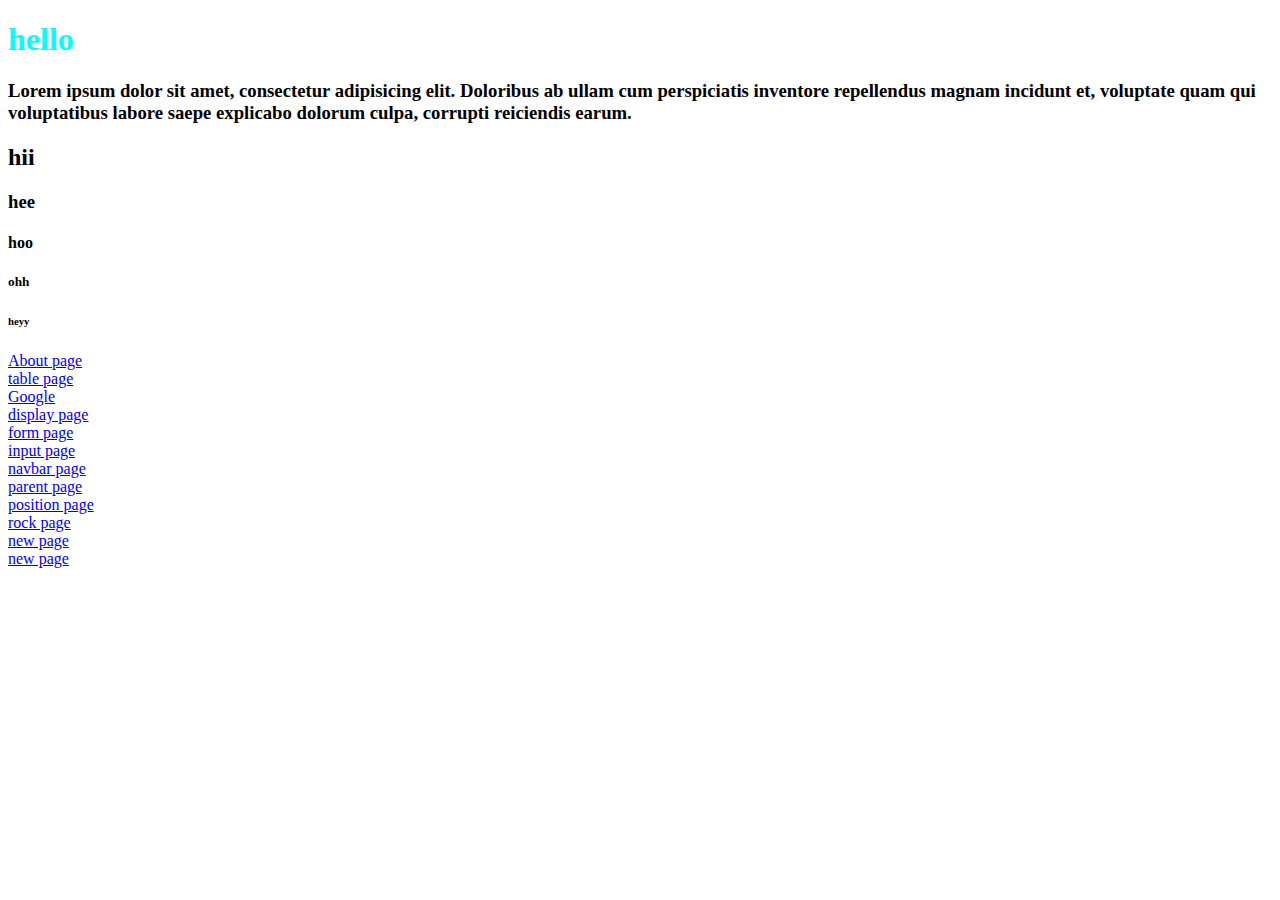
<file: index.html>
<!DOCTYPE html>
<html lang="en">

<head>
    <meta charset="UTF-8">
    <meta name="viewport" content="width=device-width, initial-scale=1.0">
    <title>html page</title>
    <link rel="styleheet" href="style.css">

</head>

<body>

    <h1 style="color:aqua;">hello </h1>

    <h3 id="new" aria-selected sector; </h3>
        <p class="line">
            Lorem ipsum dolor sit amet, consectetur adipisicing elit. Doloribus ab ullam cum perspiciatis inventore
            repellendus magnam
            incidunt et, voluptate quam qui voluptatibus labore saepe explicabo dolorum culpa, corrupti reiciendis
            earum.
        </p>
        <h2>hii </h2>
        <h3> hee</h3>
        <h4>hoo</h4>
        <h5> ohh</h5>
        <h6> heyy</h6>
        <a href="about.html"> About page</a><br>
        <a href="table.html"> table page </a><br>
        <a href="https://www.google.com/">Google</a><br>
        <a href="display.html"> display page</a><br>
        <a href="form.html"> form page</a><br>
        <a href="inpute.html"> input page</a><br>
        <a href="navbar.html"> navbar page</a><br>
        <a href="parent.html"> parent page</a><br>
        <a href="position.html"> position page</a><br>
        <a href="rock.html"> rock page</a><br>
        <a href="new.html"> new page</a><br>
         <a href="newgid.html"> new page</a><br>
                                    



        <script>
            function greet(name, age) {
                return `hello ${name} i am ${age} year old`;
            }
            console.log(greet(`vini`, 19));
            function add(num1, num2) {
                return num1 + num2;
            }
            console.log(add(13, 19));
        </script>

</body>

</html>
</file>
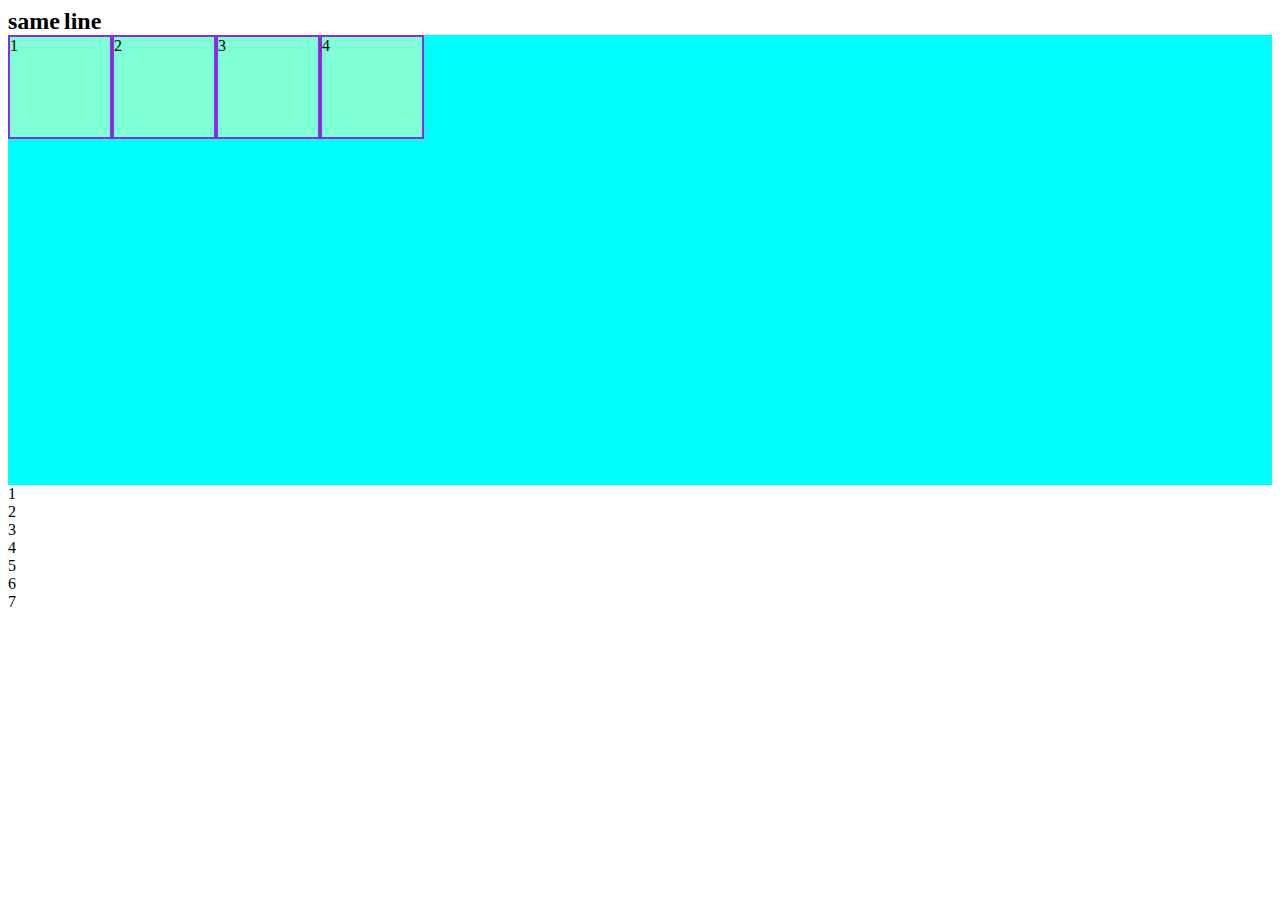
<file: display.html>
<!DOCTYPE html>
<html lang="en">
<head>
    <meta charset="UTF-8">
    <meta name="viewport" content="width=device-width, initial-scale=1.0">
    <title>Document</title>
    <link rel="stylesheet" href="style.css">
</head>
<body>
    <div>
    <h2 class="inline">same</h2>
    <h2 class="inline">line</h2>
</div>
    <div class="flex-container">
        <div class="item1">1</div>
        <div class="item2">2</div>
        <div class="item3">3</div> 
        <div class="item4">4</div>
     </div>
        <div class="item1">1</div>
        <div class="item2">2</div>
        <div class="item3">3</div> 
        <div class="item4">4</div>
        <div class="item4">5</div>
        <div class="item4">6</div>
        <div class="item4">7</div>
    
</body>
</html>
</file>
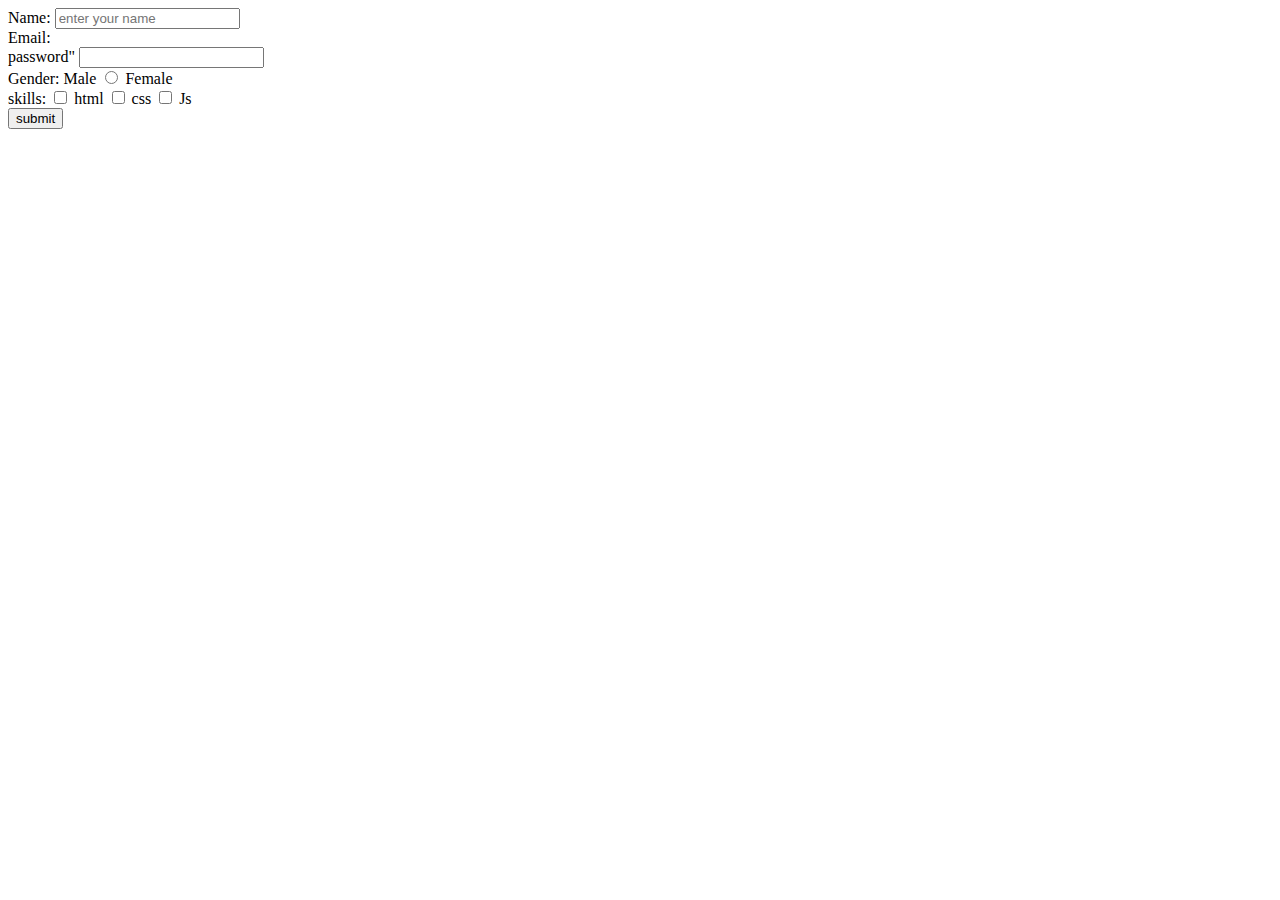
<file: form.html>
<!DOCTYPE html>
<html lang="en">
<head>
    <meta charset="UTF-8">
    <meta name="viewport" content="width=device-width, initial-scale=1.0">
    <title>Document</title>
</head>
<body>
   <from action="">
             <lable for="">Name:</lable>
             <input type="text" placeholder="enter your name"><br>
             <lable for="">Email:</lable>
             <inpute type="email" name="" id="" required><br>
            <lable for="" > password" </lable>
            <input type="password" name="" id="" ><br>
            <lable for="">Gender:</lable>          
                <inpute type="radio" name="gender"id="" vaue="male">
                <lable for=""> Male</lable>
                <input type="radio" name="gender"id="" value="female">
                <lable for="" >Female </lable>
                 <br>
                <lable for=""> skills:</lable>
                <input type="checkbox" name="skills" id="" value="html">
                <lable for="">html</lable>
                <input type="checkbox" name="skills" id="" value="css">
                <lable for="">css</lable>
                <input type="checkbox" name="skills" id="" value="js">
                <lable for="">Js</lable>
                <br>
                <button type="submit">submit</button>

   </from>
</body>
</html>
</file>
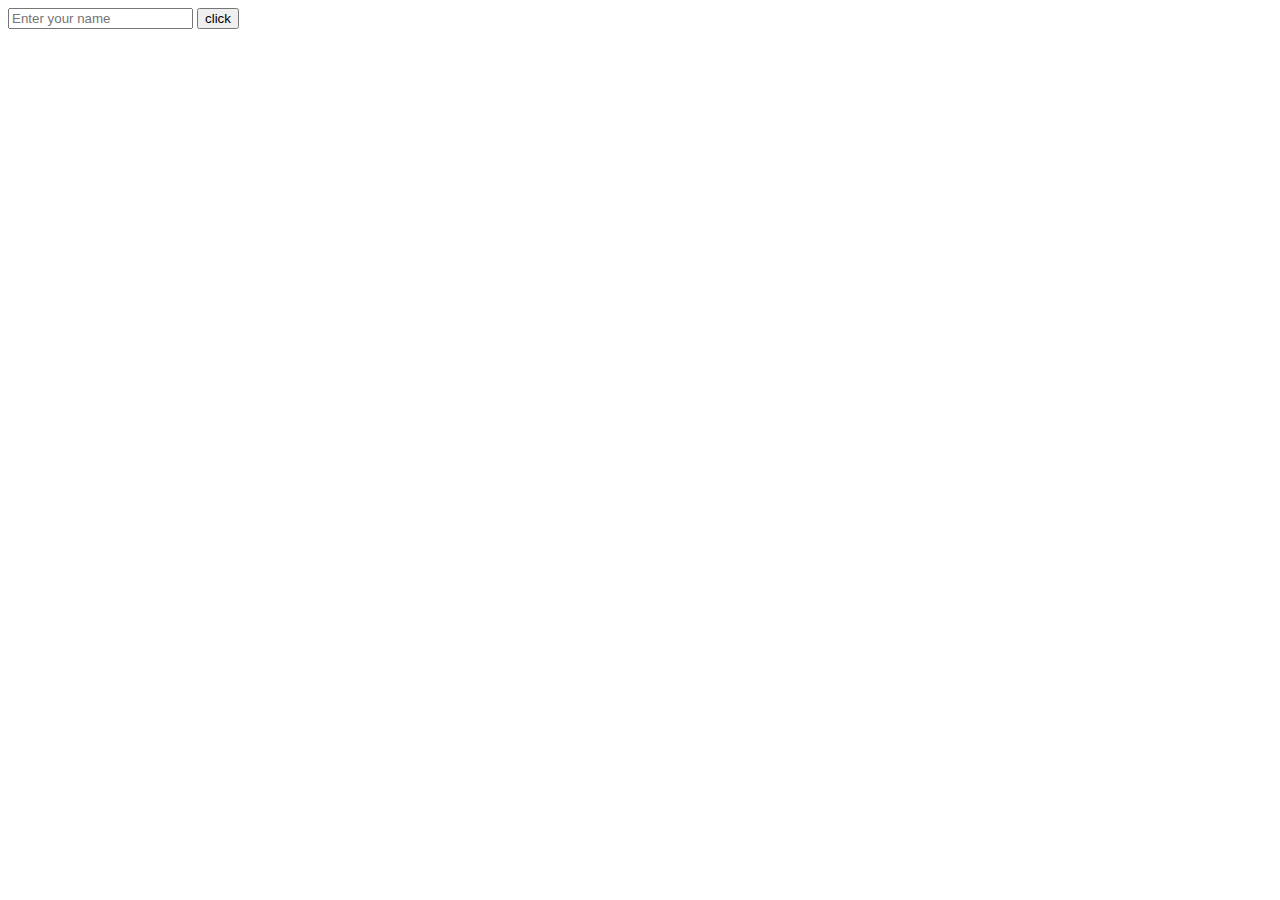
<file: inpute.html>
<!DOCTYPE html>
<html lang="en">
<head>
    <meta charset="UTF-8">
    <meta name="viewport" content="width=device-width, initial-scale=1.0">
    <title>Document</title>
</head>
<body>
    <input type="text" id="name" placeholder="Enter your name"> 
    <button onclick="greet()">click</button>
    <h1 id="result"></h1>
    <script>
        function greet(){
        let name=document.getElementById(`name`).value
        document.getElementById(`result`).innerText=`Hello ${name}`
    }

    </script>
</body>
</html>
</file>
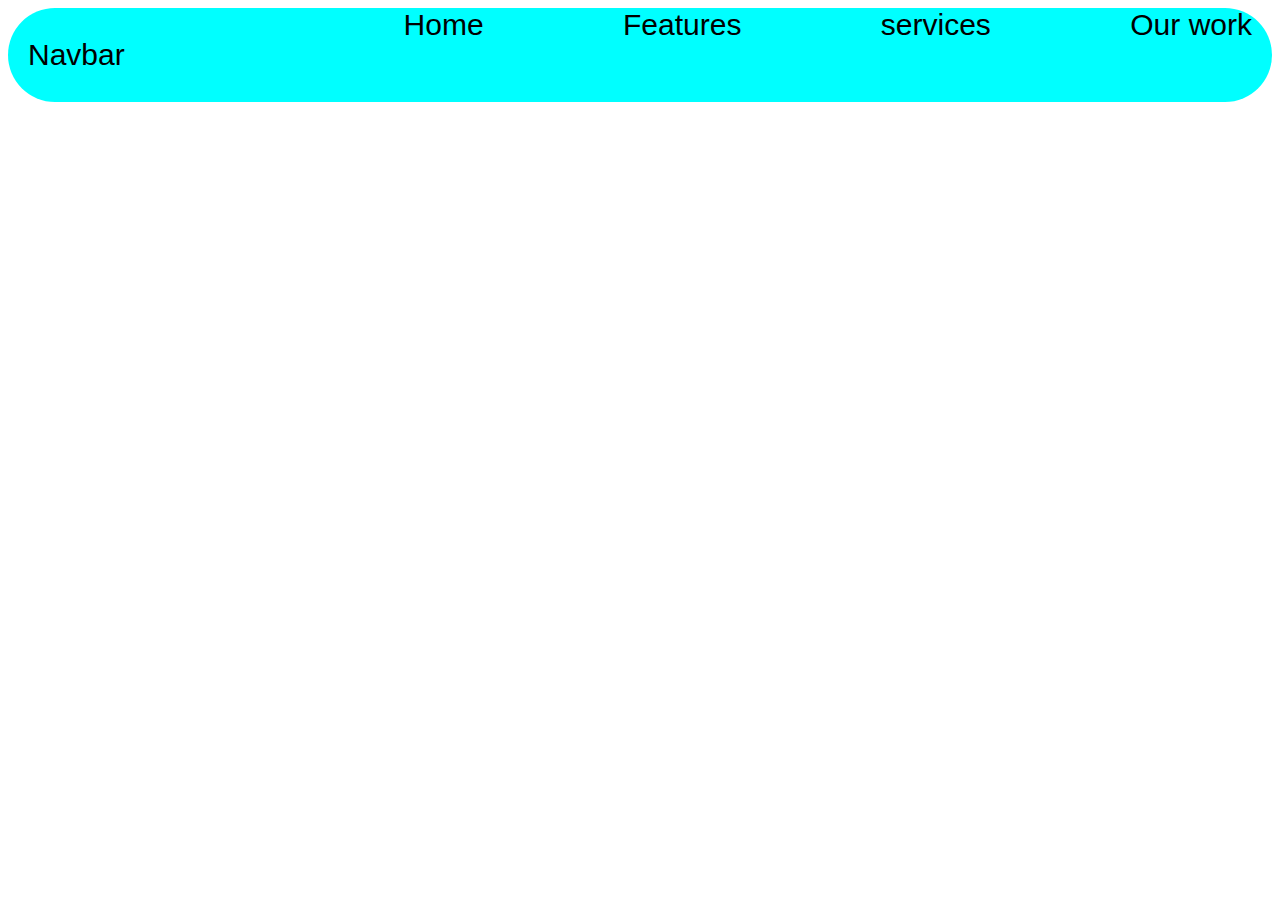
<file: navbar.html>
<!DOCTYPE html>
<html lang="en">
<head>
    <meta charset="UTF-8">
    <meta name="viewport" content="width=>, initial-scale=1.0">
    <title>Document</title>
  <link rel="stylesheet" href="style.css">
</head>
</head>
<body>
    <div  class="Navbar">
        <p class="tittle">Navbar</p>
        <div class="container"> </div>
            <div class="items1">Home</div>
            <div class="items2">Features</div>
            <div class="items3">services</div>
            <div class="items4">Our work</div>
        </div>

    </div>
</body>
</html>
</file>
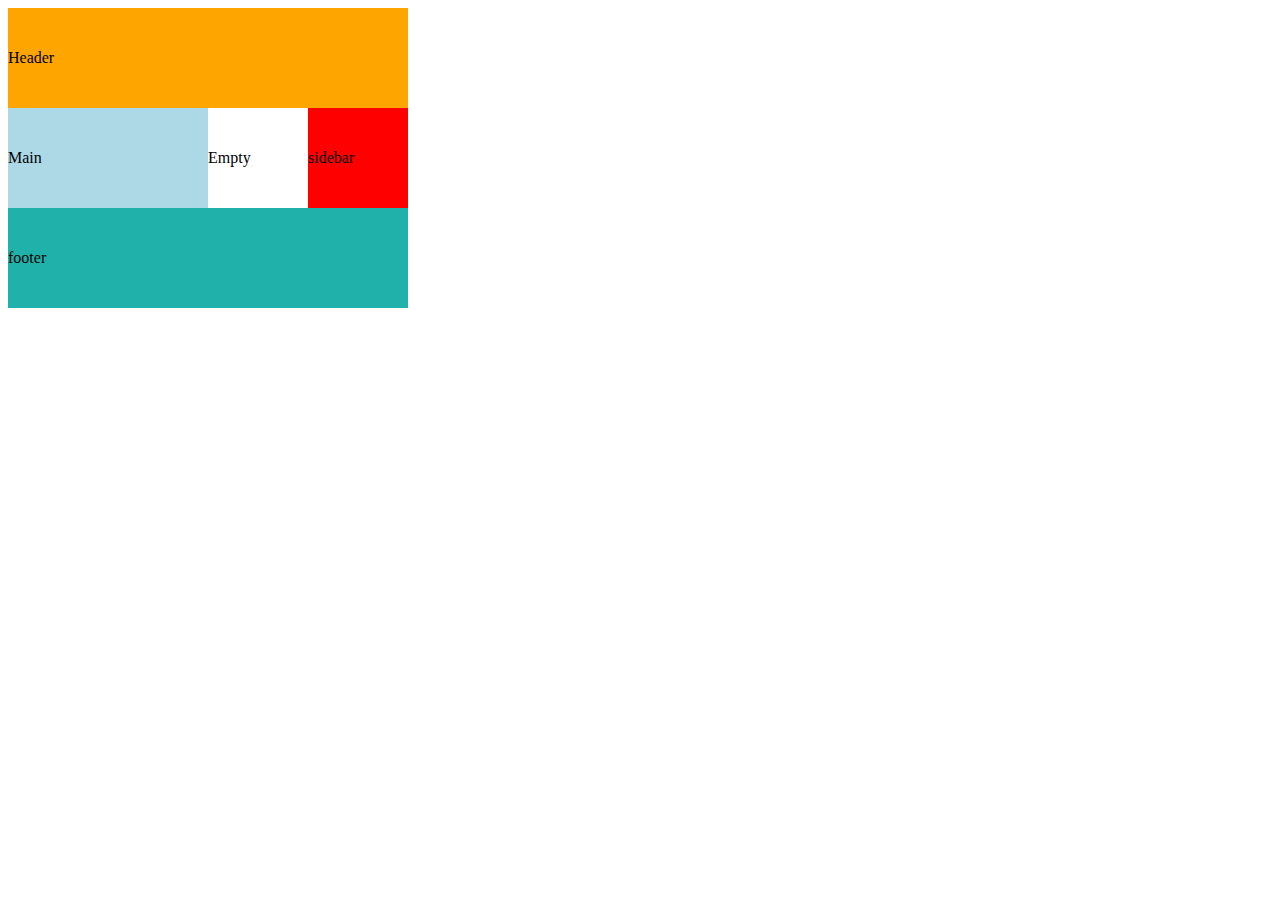
<file: new.htm>
<!DOCTYPE html>
<html lang="en">
<head>
    <meta charset="UTF-8">
    <meta name="viewport" content="width=device-width, initial-scale=1.0">
    <title>Document</title>
    <link rel="stylesheet" href="style.css">
</head>
<body>
    <div class="grid-container1">
   <div class="new1" align="centre">Header</div> 
   <div class="new2" align="centre">Main</div> 
   <div class="new3" align="centre">Empty</div> 
   <div class="new4" align="centre">sidebar</div> 
   <div class="new5" align="centre">footer</div> 
   </div>
</body>
</html>
</file>
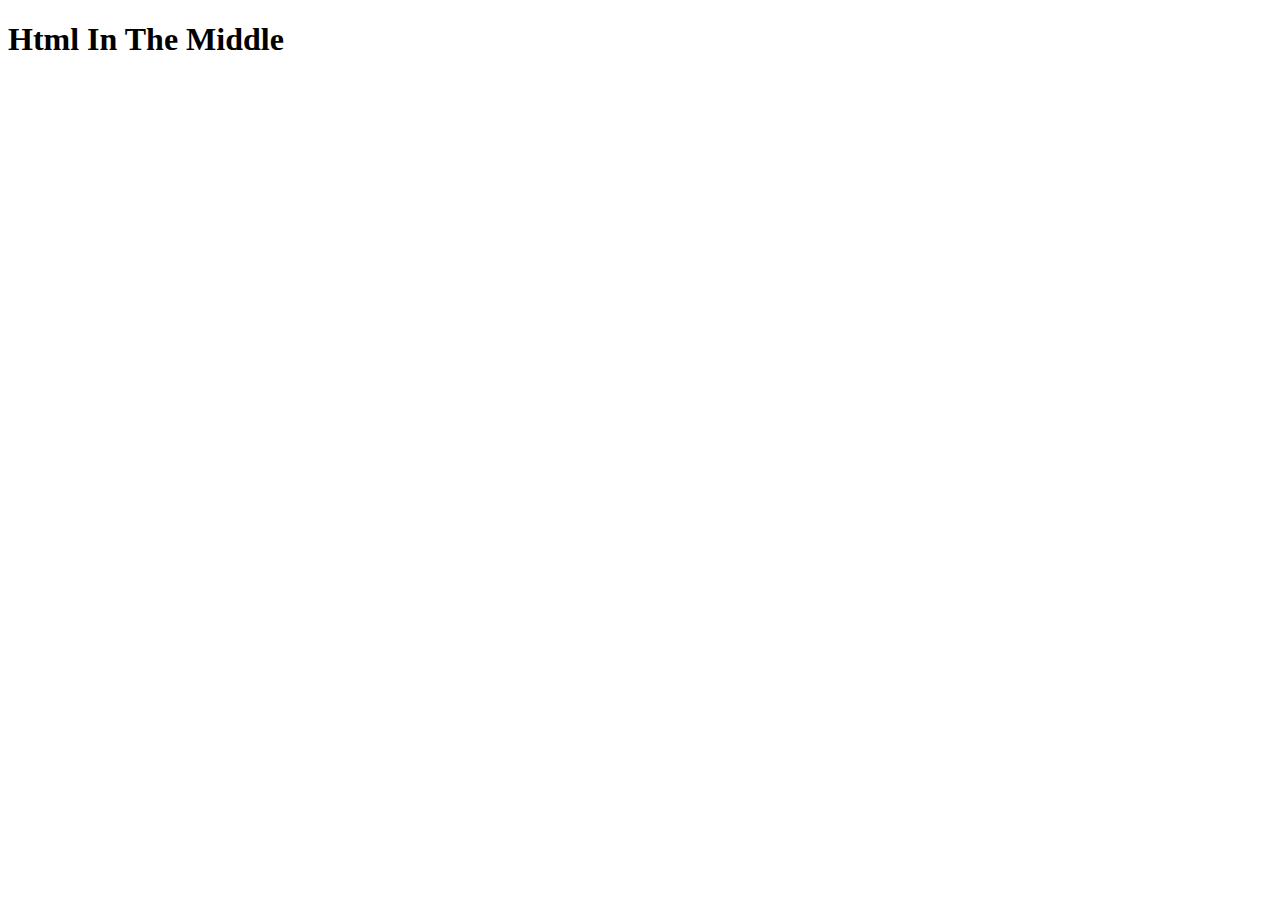
<file: newgid.html>
<!DOCTYPE html>
<html lang="en">
<head>
    <meta charset="UTF-8">
    <meta name="viewport" content="width=device-width, initial-scale=1.0">
    <title>Document</title>
</head>
<body>
    <div class="middle">
       <h1 align="centre">
        Html In The Middle
       </h1>
    </div>
</body>
</html>
</file>
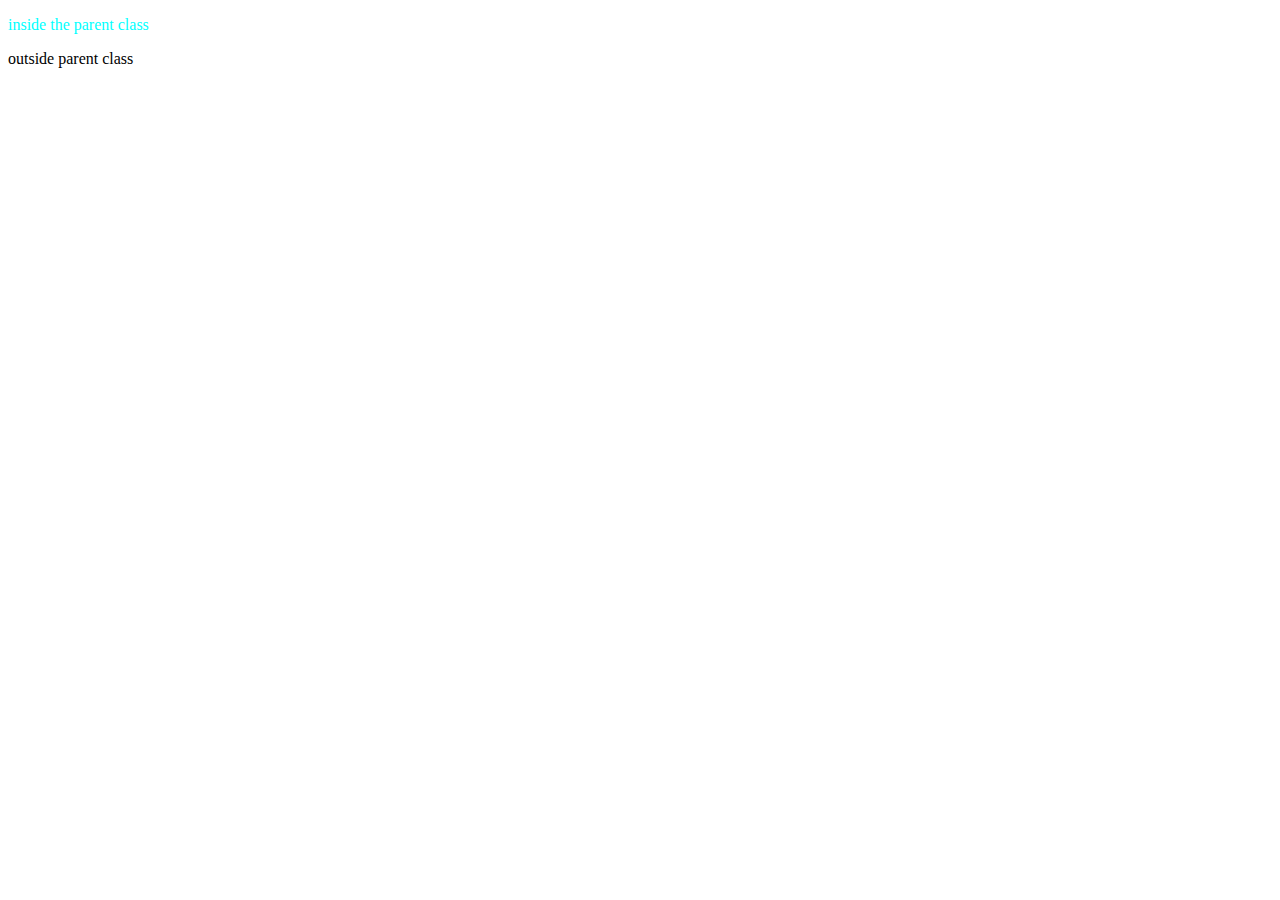
<file: parent.html>
<!DOCTYPE html>
<html lang="en">
<head>
    <meta charset="UTF-8">
    <meta name="viewport" content="width=device-width, initial-scale=1.0">
    <title>Document</title>
    <link rel="styleheet" href="style.css">
    <style>
          .parent{
            color: aqua;
        }
         p:hover{
            color:aliceblue;
            background-color:red; 
         }
    </style>
</head>
<body>
    <div class="parent"> 
    <p>inside the parent class</p>
</div> 
<p> outside parent class</p>
    

</body>
</html>
</file>
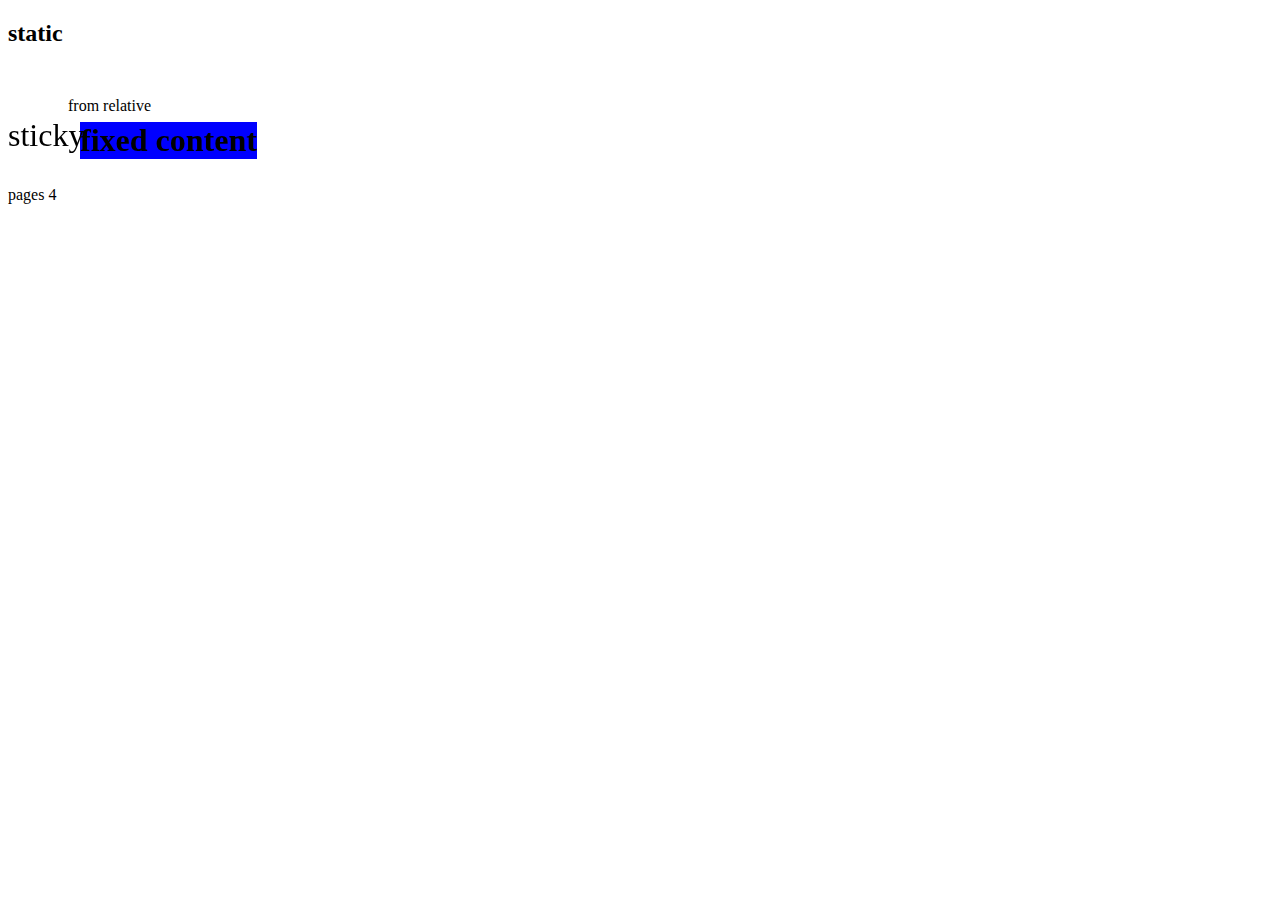
<file: position.html>
<!DOCTYPE html>
<html lang="en">
<head>
    <meta charset="UTF-8">
    <meta name="viewport" content="width=device-width, initial-scale=1.0">
    <title>Document</title>
    <link rel="stylesheet" href="style.css">
</head>
<body>
    <div class="position">
        <h2 class="static">static</h2>
        <div class="relative">
            <p>from relative</p>
        </div>
    <div class="pages">
        <h1 class="fixed">
            fixed content
        </h1>
    </div>
    <div class="pages">
        <p class="sticky">
            sticky
        </p>
    </div>
    <div class="pages">
        pages 4
    </div>
</body>
</html>
</file>
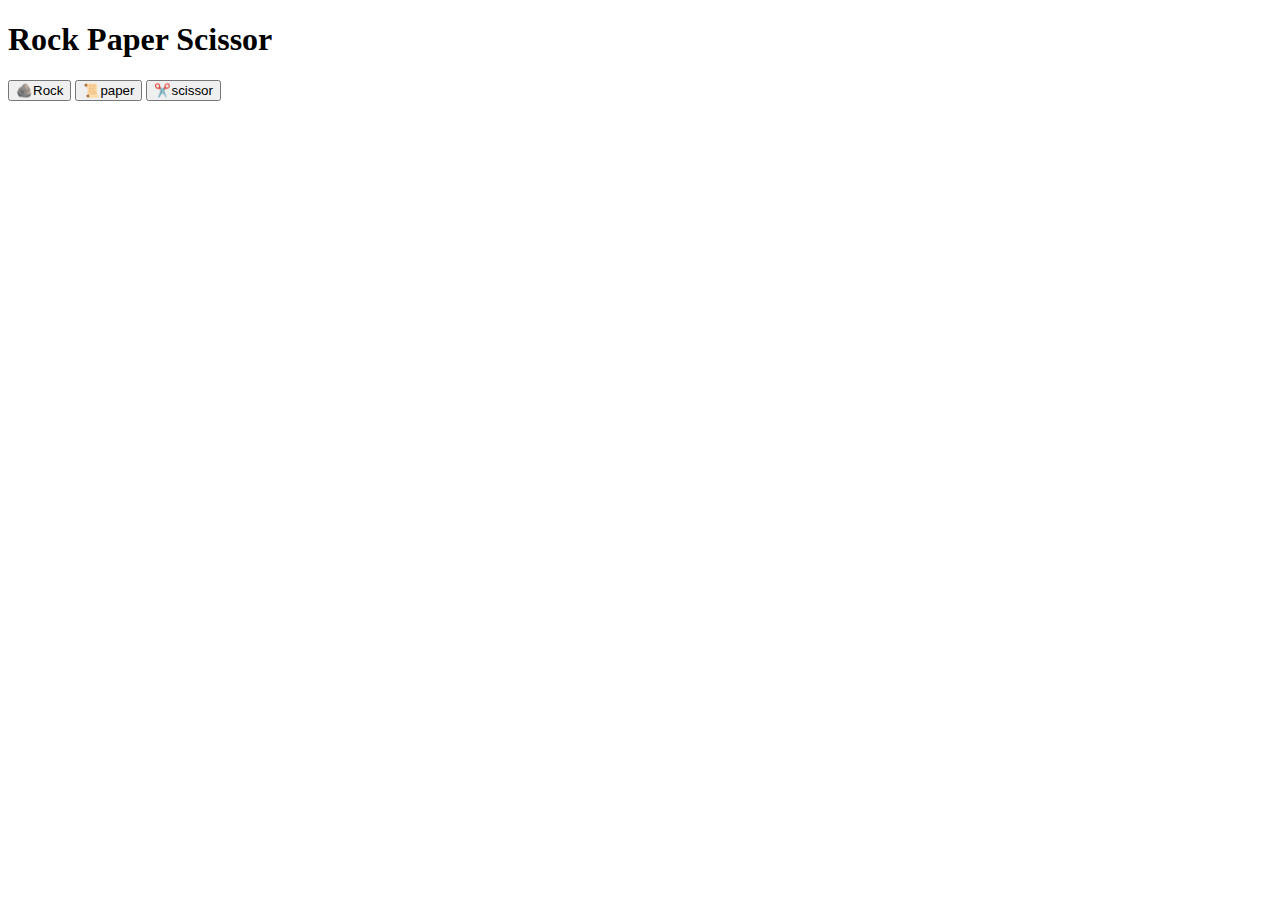
<file: rock.html>
<!DOCTYPE html>
<html lang="en">

<head>
    <meta charset="UTF-8">
    <meta name="viewport" content="width=>, initial-scale=1.0">
    <title>Document</title>
</head>

<body>
    <h1>Rock Paper Scissor</h1>
    <button onclick="game(`rock`)">🪨Rock</button>
    <button onclick="game(`paper`)">📜paper</button>
    <button onclick="game('scissor')">✂️scissor</button>

    <h1 id="result"></h1>

    <script>
        function game(user) {
            const choices = ['rock', 'paper', 'scissor']
            const computer = choices[Math.floor(Math.random() * 3)]
            let result = ''
            if (user === computer) {
                let result = `Its draw🙌`
            }
            else if ((user === 'rock' && computer === 'scissor') ||
                (user === 'paper' && computer === 'rock') ||
                (user === 'scissor' && computer==='paper')) {
                result = `You Won🥳`
            }
     else {
                result = `You Lose👎`
            }
            document.getElementById('result').innerText = result
        }
        </script>
</body >
</html >
</file>
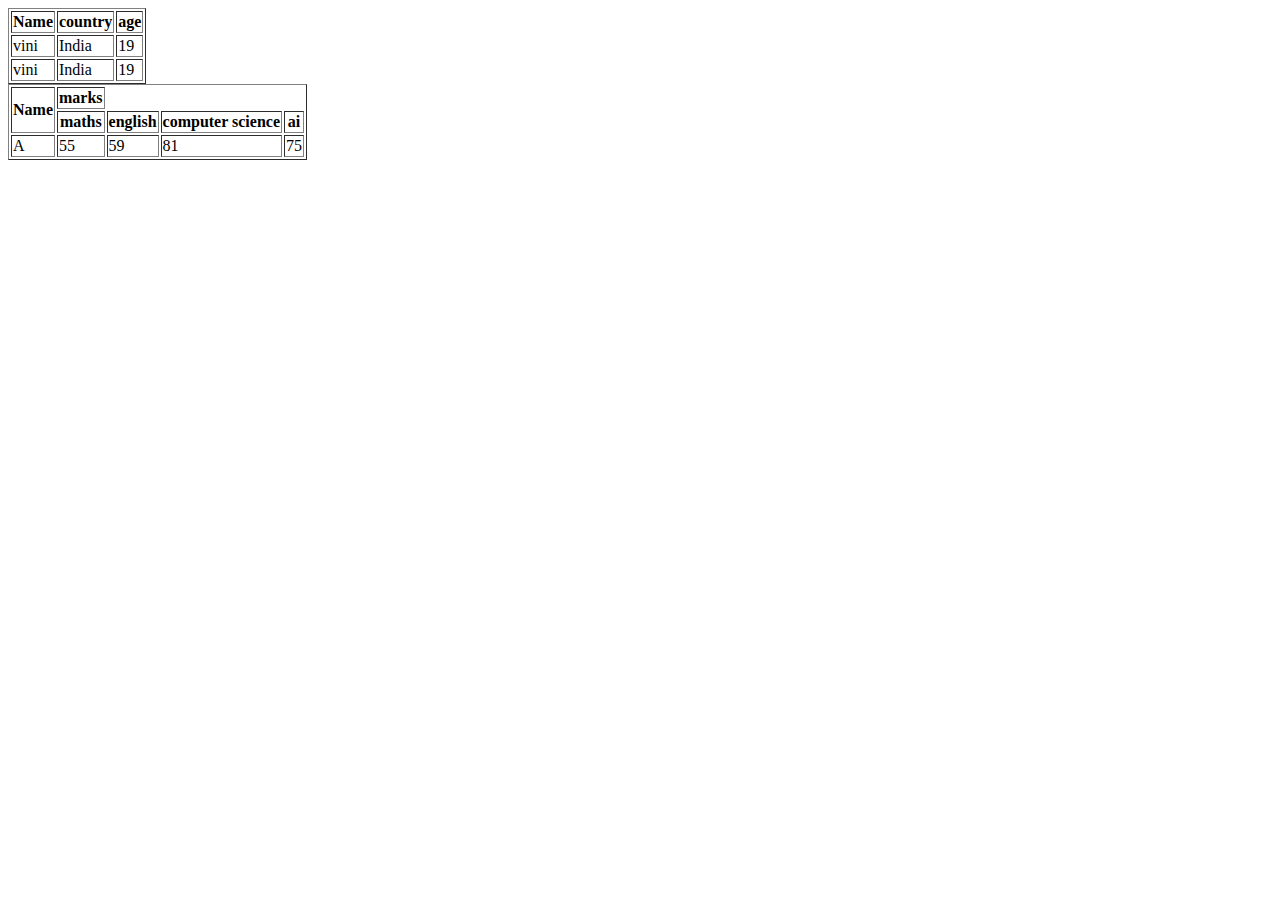
<file: table.html>
<!DOCTYPE html>
<html lang="en">
<head>
    <meta charset="UTF-8">
    <meta name="viewport" content="width=device-width, initial-scale=1.0">
    <title>Document</title>
</head>
<body>
    <table border="1"> 
        <tr>
            <th> Name</th>
            <th>country </th>
            <th>age </th> 
        </tr>
        <tr>
            <td> vini  </td>
            <td> India </td>
            <td> 19</td>
        </tr>
    
        
        <tr>
            <td>vini  </td>
            <td> India </td>
            <td> 19   </td>
        </tr>
    </table>
    
    <table border="1">
    <tr> 
        <th rowspan="2"> Name </th>
        <th clospan="4"> marks</th>
    </tr>
    <tr>
        <th> maths</th>
        <th>english </th>
        <th>computer science</th>
        <th> ai  </th>
    </tr>

    <td>A</td>
    <td>55</td>
    <td>59</td>
    <td>81</td>
    <td>75</td>
</tr>
    </table>
</body>
            
</body>
</html>
</file>
<file: style.css>
.line {
   background-color: aqua;
}

#new {
   font-family: cursive;
}

h1 {
   background-color: bisque;
}

.parent {
   color: aqua;
}

p:hover {
   color: aliceblue;
   background-color: red;
}

.border {
   border: 2px solid black;
   border-radius: 20px;
   border-style: dotted;
   padding: 40px;
}

.margin {
   border: 3px solid black;
   padding: 20px;
}

.margin2 {
   border: 4px sloid black;
   margin-top: 50px;
}

.middle h1 {
   margin-top: 450px;
   margin-left: 680px;
}

.sticky {
   position: static;
}

.position {
   border: 2px soild violet;
}

.relative {
   position: relative;
   top: 30px;
   left: 60px;
}

.page {
   height: 100vh;
}

.fixed {
   position: fixed;
   left: 80px;
   background-color: blue;
}

.sticky {
   position: sticky;
   top: 0;
   font-size: xx-large;
}

.inline {
   display: inline;
}

.flex-container {
   display: flex;
   /* flex-direction: row-reverse; */
   justify-content: flex-start;
   align-items: centre;
   background-color: aqua;
   height: 50vh;
}

.flex-container div {
   background-color: aquamarine;
   border: 2px solid blueviolet;
   height: 100px;
   width: 100px;
}

.item2 {
   /* flex-grow: 2; */
   flex-shrink: 0;
}

.Navbar {
   display: flex;
   justify-content: space-between;
   padding-left: 20px;
   padding-right: 20px;
   color: black;
   background-color: aqua;
   border-radius: 50px;
   font-size: 30px;
   font-family: Arial, Helvetica, sans-serif;
}

.container {
   display: flex;
   gap: 30px;
   align-items: centre;
}

.grid-container {
   display: grid;
   grid-template-rows: 100px 100px;
   grid-template-columns: 100px 100px 100px;
   gap: 20px;
}

.grid-container div {
   background-color: cornflowerblue;
   border: 2px solid purple;
}
.grid-container1 {
   display: grid;
   grid-template-rows: 100px 100px 100px;
   grid-template-columns: 100px 100px 100px 100px;
}
.grid-container1 div{
     border: 2px soild black;
}
.new1{
   grid-column-start: 1;
   grid-column-end:5 ;
   background-color: orange;
   align-content: center;
}
.new2{
   grid-column-start: 1;
   grid-column-end:3;
   background-color: lightblue;
   align-content: center;
}
.new3{
     align-content: center;
}
.new4{
     align-content: center;
     background-color: red;
}
.new5{
     align-content: center;
     grid-column-start: 1;
   grid-column-end:5 ;
   background-color: lightseagreen;
}
@media (max-width:720px){
   .navbar{
      display: flex;
      flex-direction: column;
   }
.container{
   display: flex;
   flex-direction: column;
   }
 }
</file>
